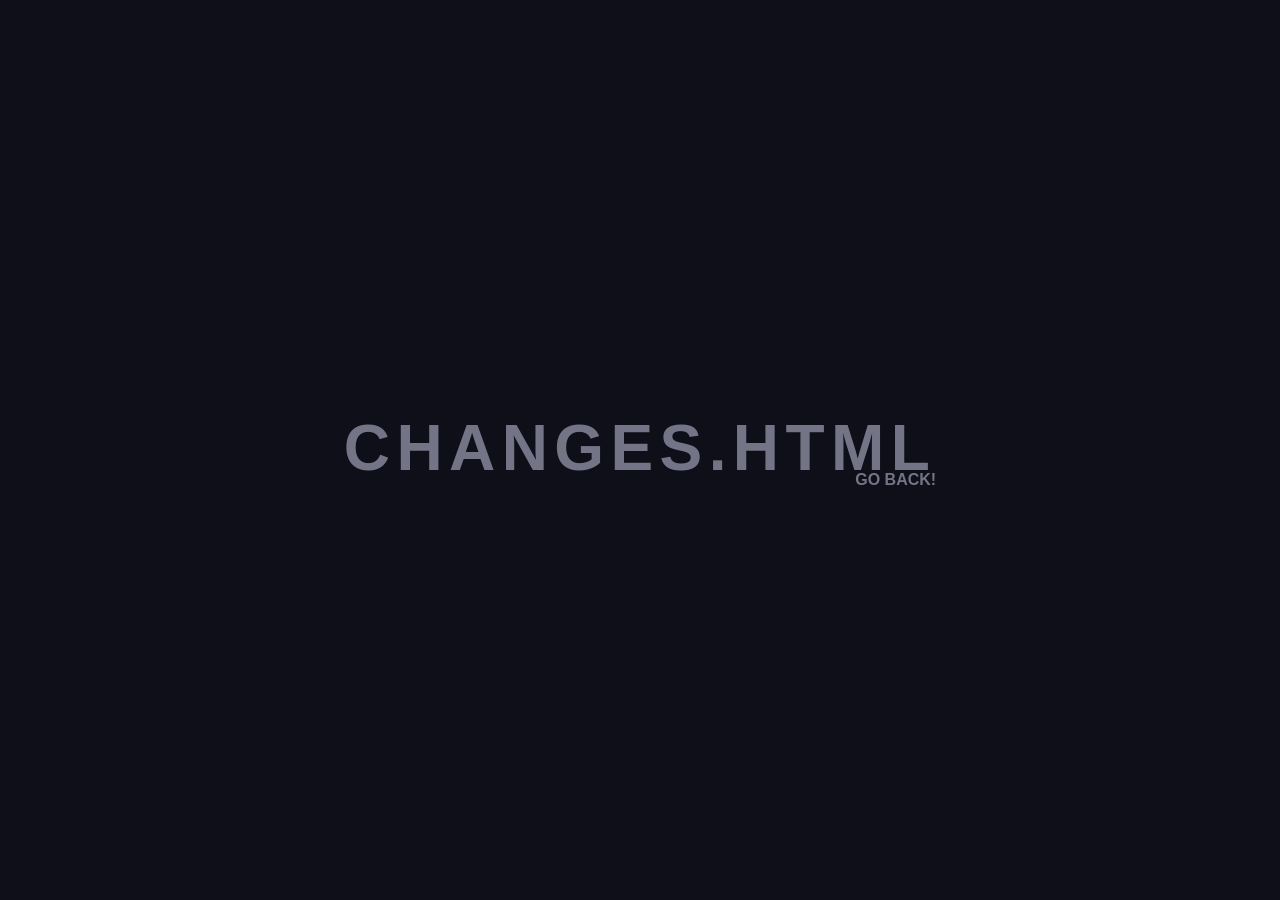
<file: assets/changes.html>
<!Doctype html>
<html lang="en">

<head>
    <!-- Metadata -->
    <meta charset="UTF-8">
    <meta name="viewport" content="width=device-width, initial-scale=1.0">
    <meta name="description" content="Live2D Viewer Changelog">
    <meta name="theme-color" content="#0f0f1a">

    <!-- Name and favicon for the page -->
    <title>Changes.html</title>
    <link rel="icon" type="image/svg+xml" href="icon.svg" sizes="any">
</head>

<body>
    <!-- Changelog modal content -->
    <div id="changelog-modal" class="changelog-modal">
        
        <!-- Close button for the modal -->
        <button id="changelog-close-button" class="changelog-close-btn" title="Close Changelog"
            aria-label="Close Changelog">
            <i class="fas fa-xmark"></i>
        </button>

        <!-- Scrollable content area for the changelog entries -->
        <div class="changelog-body">
            <h2>v5.1 — What's New:</h2>

            <!-- May 15, 2026 -->
            <article class="changelog-entry">
                <h3 class="changelog-version">Commits on May 15, 2026</h3>
                <p class="changelog-date">May 15, 2026</p>
                <ul>
                    <li><strong>[f27a2ff]</strong><br>
                        Fixed Model switching lag on zip imports by capping the name length to 25 characters
                        <br>
                        Made the project more modular by using js modules and seperating js into multiple files
                        <br>
                        Very few things changed visually, most are codebase related changes
                    </li>
                </ul>
            </article>

            <!-- February 12, 2026 -->
            <article class="changelog-entry">
                <h3 class="changelog-version">Commits on February 12, 2026</h3>
                <p class="changelog-date">February 12, 2026</p>
                <ul>
                    <li><strong>[fe54876]</strong><br>
                        fixed the og image embed by using a direct https url
                    </li>
                </ul>
            </article>

            <!-- February 7, 2026 -->
            <article class="changelog-entry">
                <h3 class="changelog-version">Commits on February 7, 2026</h3>
                <p class="changelog-date">February 7, 2026</p>
                <ul>
                    <li><strong>[caca0da]</strong><br>
                        added smoother local model imports, they still ned to be compressed in a zip format - importlocalzip.js
                        <br>
                        Option 1: drag the model containing zip file onto the canvas or
                        <br>
                        Option 2: select the "Upload model (.zip)" option in the Models dropdown menu - separated at the bottom
                        <br>
                        if you have multiple models and one is locally imported, switching them will have a split second freeze due to the resource decoding
                        <br>
                        i may find a fix or different approach for this in the future but for now it is what it is
                        <br>
                        updated the README.md screenshots from v4.0 to 5.0 and added the import feture to it as well as some other small changes
                        <br>
                        version bump to 5.0
                    </li>
                </ul>
            </article>

            <!-- February 6, 2026 -->
            <article class="changelog-entry">
                <h3 class="changelog-version">Commits on February 6, 2026</h3>
                <p class="changelog-date">February 6, 2026</p>
                <ul>
                    <li><strong>[bdb90e9] OBSOLETE!</strong><br>
                        apparently zooming was broken again - it did work on my local python server - i hope it fixed it this time
                        <br>
                        you can now kinda load locally zipped models, zip them if they are not:
                        <br>
                        <a href="https://imduck42.github.io/Live2D-Viewer/Archives_INACTIVE/tests/ziptouri.html" target="_blank">https://imduck42.github.io/Live2D-Viewer/Archives_INACTIVE/tests/ziptouri.html</a>
                        <br>
                        just follow the instructions on that page on how to get it working
                    </li>
                </ul>
            </article>

            <!-- December 10, 2025 -->
            <article class="changelog-entry">
                <h3 class="changelog-version">Commits on December 10, 2025</h3>
                <p class="changelog-date">December 10, 2025</p>
                <ul>
                    <li><strong>[bdb90e9]</strong><br>
                        made the consoleDEbug flag persistent via localStorage
                        <br>
                        provide the complete model Object on successful import
                        <br>
                        some README.md changes/clarifications
                        <br>
                        added an URL embed image for website preview (property="og:image"...)
                        <br>
                        when entering a fe directory, scroll all the way up
                    </li>
                </ul>
            </article>

            <!-- November 17, 2025 -->
            <article class="changelog-entry">
                <h3 class="changelog-version">Commits on November 17, 2025</h3>
                <p class="changelog-date">November 17, 2025</p>
                <ul>
                    <li><strong>[a32d9e2]</strong><br>
                        changed header name font to 'Audiowide'
                        <br>
                        more compact css due to css nesting
                        <br>
                        improved javascript code structure
                    </li>
                </ul>
            </article>

            <!-- November 12, 2025 -->
            <article class="changelog-entry">
                <h3 class="changelog-version">Commits on November 13, 2025</h3>
                <p class="changelog-date">November 13, 2025</p>
                <ul>
                    <li><strong>[932ca6e]</strong><br>
                        Skipped the last few changes cus litterally nothing did work
                        <br>
                        Added dynamic urls inside the file explorer which can be copied and pasted on another device:
                        <br>
                        e.g. <a href="https://imduck42.github.io/Live2D-Viewer/?fe=Eikanya/Live2d-model/崩坏学园2/bronya&preview=model.json">https://imduck42.github.io/Live2D-Viewer/?fe=Eikanya/Live2d-model/崩坏学园2/bronya&preview=model.json</a>
                        <br>
                        small changes to the index.html file
                    </li>
                </ul>
            </article>

            <!-- November 12, 2025 -->
            <article class="changelog-entry">
                <h3 class="changelog-version">Commits on November 12, 2025</h3>
                <p class="changelog-date">November 12, 2025</p>
                <ul>
                    <li><strong>[6c93168]</strong><br>
                        better layout for tablet sized devices
                        <br>
                        button animations for sidebar buttons
                        <br>
                        smaller margins for all devices for a more compact design
                        <br>
                        file caching to not load files on every load and faster previews
                        <br>
                        some other small changes
                    </li>
                </ul>
            </article>

            <!-- November 10, 2025 -->
            <article class="changelog-entry">
                <h3 class="changelog-version">Commits on November 10, 2025</h3>
                <p class="changelog-date">November 10, 2025</p>
                <ul>
                    <li><strong>[1271017]</strong><br>
                        fixed audio issues and some oactions/audio only playing via buttons or hitareas or even only on taps
                        <br>
                        zooming was already fixed in the last commit but thought it wasnt
                    </li>
                    <li><strong>[050020f]</strong><br>
                        zooming is now actually really fixed - I hope
                    </li>
                </ul>
            </article>

            <!-- November 1, 2025 -->
            <article class="changelog-entry">
                <h3 class="changelog-version">Commits on November 1, 2025</h3>
                <p class="changelog-date">November 1, 2025</p>
                <ul>
                    <li><strong>[a2be463]</strong><br>
                        fixed file explorer previews not closing
                        <br>
                        fixed the file explorer nav links not working
                        <br>
                        NOTE: still working on model animation reset + voice currently reset works but voice not:
                        <br>
                        -> const mm = selectedModel.internalModel?.motionManager;
                        <br>
                       ->  mm?.stopAllMotions?.();
                        <br>
                        is the issue
                        <br>
                        resizing on mobile not fixed yet
                        <br>
                        added logging styles to repoexplorer.js
                    </li>
                </ul>
            </article>

            <!-- October 24, 2025 -->
            <article class="changelog-entry">
                <h3 class="changelog-version">Commits on October 24, 2025</h3>
                <p class="changelog-date">October 24, 2025</p>
                <ul>
                    <li><strong>[558af6c]</strong><br>
                        Updated fontawesome to 7.0.1
                        <br>
                        Updated the README.md
                        <br>
                        Fixed the models voice not playing on any motions
                        <br>
                        Added a model changer via scrolling on the model file name at the bottom right (click to copy the file name)
                        <br>
                        Now sorts expressions, motionsand hitareas alphabetically
                        <br>
                        Refactored the JS, HTML and CSS files as well as organizing the extra.js
                        <br>
                        Version => 4.7
                    </li>
                    <li><strong>[INFO]</strong><br>
                        Changed some comments in script.js
                        <br>
                        Broke the zooming on mobile devices, animation on tapping hit area and its button and the animation not resetting on clicking motion buttons - Working on a Fix
                    </li>
                </ul>
            </article>

            <!-- July 27, 2025 -->
            <article class="changelog-entry">
                <h3 class="changelog-version">Commits on July 27, 2025</h3>
                <p class="changelog-date">July 27, 2025</p>
                <ul>
                    <li><strong>[33130ab]</strong><br>
                        added a custom default models dropdown
                        <br>
                        added the models file name in the bottom right of the canvas
                        <br>
                        updated font awesome to 7.0.0
                        <br>
                        added exclusions.js to filter unwanted console messages | In the console use "consoleDebug = true" to unfilter
                        <br>
                        changed the mobile view of the model-imports class as well as the feLoadRepoBtn id
                        <br>
                        only index the motions if there are multiple same named ones
                        <br>
                        added more title="" attributes to index.html for potential custom tooltips
                    </li>
                </ul>
            </article>

            <!-- July 24, 2025 -->
            <article class="changelog-entry">
                <h3 class="changelog-version">Commits on July 24, 2025</h3>
                <p class="changelog-date">July 24, 2025</p>
                <ul>
                    <li><strong>[9e7d8be]</strong><br>
                        added README disclaimer
                        <br>
                        adjusted screensizes and redundancy cleanup
                        <br>
                        minor formatting in js libs
                        <br>
                        updated fontawesome to 6.7.2
                    </li>
                </ul>
            </article>

            <!-- July 13, 2025 -->
            <article class="changelog-entry">
                <h3 class="changelog-version">Commits on July 13, 2025</h3>
                <p class="changelog-date">July 13, 2025</p>
                <ul>
                    <li><strong>[ca88772]</strong><br>
                        minor changes to the README
                        <br>
                        changes to styles.css for a better look on the mobile header, import area
                    </li>
                </ul>
            </article>

            <!-- July 10, 2025 -->
            <article class="changelog-entry">
                <h3 class="changelog-version">Commits on July 10, 2025</h3>
                <p class="changelog-date">July 10, 2025</p>
                <ul>
                    <li><strong>[31a013a]</strong><br>
                        added model url importing via ?model={modelURL}
                        <br>
                        added a filter for console.warn that excludes annoying audio warnings
                        <br>
                        lowered the gap between containers
                        <br>
                        updated LICENSE
                    </li>
                </ul>
            </article>

            <!-- June 29, 2025 -->
            <article class="changelog-entry">
                <h3 class="changelog-version">Commits on June 29, 2025</h3>
                <p class="changelog-date">June 29, 2025</p>
                <ul>
                    <li><strong>[HOTFIX]</strong><br>
                        at some point i broke the zooming functionality on tablet and phones, now fixed: 4.1 -> 4.5
                        <br>
                        <strong>[59949b2]</strong><br>
                        changed hover opacity of go back button
                        <br>
                        now selected motions play immediately after clicking
                        <br>
                        changed V2 to V3 in Archives
                        <br>
                        now uses JsDelivers @master branch by default
                    </li>
                    <li><strong>[b295cbf]</strong><br>
                        refactored some files and reorganized the file structure
                    </li>
                </ul>
            </article>

            <!-- June 27, 2025 -->
            <article class="changelog-entry">
                <h3 class="changelog-version">Commits on June 27, 2025</h3>
                <p class="changelog-date">June 27, 2025</p>
                <ul>
                    <li><strong>[4a38c43]</strong><br>
                        changed the file content preview now to left/right row instead of top/bottom column
                        <br>
                        updated model name regex to support model names with a suffix (e.g. model-1.json)
                        <br>
                        corrected spelling mistake of DEFAULT_BRANCHE to DEFAULT_BRANCH
                        <br>
                        changed footer model controls
                    </li>
                </ul>
            </article>

            <!-- June 26, 2025 -->
            <article class="changelog-entry">
                <h3 class="changelog-version">Commits on June 26, 2025</h3>
                <p class="changelog-date">June 26, 2025</p>
                <ul>
                    <li><strong>[ecd41e8]</strong><br>
                        changed the default live2d-model repository to a more up to date one
                        <a href="https://github.com/Eikanya/Live2d-model" target="_blank">https://github.com/Eikanya/Live2d-model</a>
                        <br>
                        added simple credits at the bottom of news modal
                        <br>
                        updated pixi js to 6.5.8 and fontawesome to 6.5.2
                        <br>
                        changed the file content preview in the file explorer
                        <br>
                        now destroy unneeded textures on model removal
                        <br>
                        fixed an issue where ID was requested but only id searched | now lower and upercase working
                    </li>
                </ul>
            </article>

            <!-- May 19, 2025 -->
            <article class="changelog-entry">
                <h3 class="changelog-version">Commits on May 19, 2025</h3>
                <p class="changelog-date">May 19, 2025</p>
                <ul>
                    <li><strong>[0d12618]</strong><br>
                        seperate the news modal js and css in its own files
                        <br>
                        reworked all js and css files
                    </li>
                </ul>
            </article>

            <!-- May 18, 2025 -->
            <article class="changelog-entry">
                <h3 class="changelog-version">Commits on May 18, 2025</h3>
                <p class="changelog-date">May 18, 2025</p>
                <ul>
                    <li><strong>[e75d203]</strong><br>
                        better design for the in explorer import button
                    </li>
                    <li><strong>[HOTFIX]</strong><br>
                        fixed jsdelivr and github urls failing in 404
                    </li>
                    <li><strong>[1cb81cc] Fck ton of refactoring: 4.0 -> 4.1</strong><br>
                        refactor: script.js, repoexplorer.js, styles.css, repoexplorer.css
                        <br>
                        small modifications: icon.svg, changes.html, ztodo.txt, index.html, extra.js
                        <br>
                        added repoexplorer to README.md
                    </li>
                    <li><strong>[fc047e8]</strong><br>
                        new remove model button placement
                    </li>
                    <li><strong>[21f7df4]</strong><br>
                        small design fixes
                    </li>
                </ul>
            </article>

            <!-- May 17, 2025 -->
            <article class="changelog-entry">
                <h3 class="changelog-version">Live2D Viewer Version 4.0 Released!</h3>
                <p class="changelog-date">May 17, 2025</p>
                <p>We are thrilled to announce the launch of <strong>Live2D Viewer version 4.0</strong>!
                    This major update introduces a new way to discover and load models, alongside internal improvements.</p>
                <ul>
                    <li>
                        <strong>New Feature: GitHub Repository Explorer!</strong>
                        <ul>
                            You can now directly browse GitHub repositories for Live2D models using the new File Explorer.
                            <br>
                            Access it via the <strong>folder icon</strong> located to the left of the model URL input field.
                            <br>
                            Enter any GitHub repository owner and name to explore its contents. A default repository, rich with numerous Live2D models, is pre-filled for convenience.
                            <br>
                            (<em>Please note: While this repository offers a wide selection, compatibility with every model is not guaranteed.</em>)
                        </ul>
                    </li>
                    <li>
                        <strong>Core Enhancements:</strong>
                        <ul>
                            Introduced new core files: <code>js/repoexplorer.js</code> and
                            <code>css/repoexplorer.css</code> to power the File Explorer functionality.
                            <br>
                            Internal file structure has been reorganized for better project management (e.g., some assets moved to an
                            <code>aaMisc</code> directory).
                        </ul>
                    </li>
                </ul>
            </article>

            <!-- May 17, 2025 -->
            <article class="changelog-entry">
                <h3 class="changelog-version">Commits on May 17, 2025</h3>
                <p class="changelog-date">May 17, 2025</p>
                <ul>
                    <li><strong>[5483bde]</strong><br>
                        small bug fixes
                    </li>
                    <li><strong>[15cce98]</strong><br>
                        fixed an issue where the motion/expression etc sections didnt get cleared on model deletion, small css changes
                    </li>
                    <li><strong>[9ac2200]</strong><br>
                        added more previews in screenshots and added them to the readme
                    </li>
                    <li><strong>[4d9bc09]</strong><br>
                        added new screenshot in README.md and changed hover styles for header buttons
                    </li>
                    <li><strong>[37d6258]</strong><br>
                        version 4 release introducing a gh-repo explorer and minor improvements
                    </li>
                    <li><strong>[41118c1]</strong><br>
                        fixed a issue on mobile where the hit area labels did stack from old models and did not get removed -> Changes in extra.js
                        <br>
                        also only make a tap play a motion if its not the selecting tap
                        <br>
                        reformated all files, removing whitespaces empty lines etc
                    </li>
                </ul>
            </article>

            <!-- May 16, 2025 -->
            <article class="changelog-entry">
                <h3 class="changelog-version">Big Plans for the Website</h3>
                <p class="changelog-date">May 16, 2025</p>
                <ul>
                    <li>
                        <strong>Exciting News: A New Way to Explore Live2D Models is Coming!</strong><br>
                        <br>
                        We're working on a fantastic update for you: a built-in File Explorer for our website!
                        <br>
                        This new feature will let you navigate through all the files and folders within Live2D model
                        hosting repositories, just like you would on your own computer.
                        <br>
                        We believe this will greatly improve how you find and select your favorite models.
                        <br>
                        Here's the really cool part: while you're browsing, if you spot a file that looks like a model's
                        main configuration (it will usually have "model" in its name and a ".json" extension),
                        <br>
                        you can import it directly with a single click, right from the explorer!
                    </li>
                </ul>
            </article>

            <!-- May 16, 2025 -->
            <article class="changelog-entry">
                <h3 class="changelog-version">Commits on May 16, 2025</h3>
                <p class="changelog-date">May 16, 2025</p>
                <ul>
                    <li><strong>[File Explorer]</strong><br>
                        added the blog about our upcomming project
                    </li>
                    <li><strong>[b296964]</strong><br>
                        add README.md and LICENSE as well as some screenshots in assets/screenshots
                    </li>
                    <li><strong>[4938145]</strong><br>
                        added changes.html in /assets and a "iframe" by clicking the page title to view them
                    </li>
                    <li><strong>[aaecb7d]</strong><br>
                        add another back up on current standpoint 5.16.25-5:12pm
                    </li>
                    <li><strong>[b1f32c9]</strong><br>
                        fix issues with texture unloading, add selected indicator, version in footer, other small changes
                    </li>
                    <li><strong>[3272c3f]</strong><br>
                        support/manage multiple models on one canvas
                    </li>
                    <li><strong>[73acd1d]</strong><br>
                        removed old css
                    </li>
                    <li><strong>[17d293e]</strong><br>
                        fixed header on mobile
                    </li>
                </ul>
            </article>

            <!-- May 15, 2025 -->
            <article class="changelog-entry">
                <h3 class="changelog-version">Commits on May 15, 2025</h3>
                <p class="changelog-date">May 15, 2025</p>
                <ul>
                    <li><strong>[061cbfb]</strong><br>
                        refactor css
                    </li>
                </ul>
            </article>

            <!-- May 14, 2025 -->
            <article class="changelog-entry">
                <h3 class="changelog-version">Commits on May 14, 2025</h3>
                <p class="changelog-date">May 14, 2025</p>
                <ul>
                    <li><strong>[76b245f]</strong><br>
                        center model on x after width change
                    </li>
                    <li><strong>[8fa58c4]</strong><br>
                        small css changes
                    </li>
                    <li><strong>[f256613]</strong><br>
                        full name
                    </li>
                    <li><strong>[9109762]</strong><br>
                        update todo
                    </li>
                    <li><strong>[bfc297c]</strong><br>
                        .
                    </li>
                    <li><strong>[420c294]</strong><br>
                        fix estra.js path
                    </li>
                    <li><strong>[9160896]</strong><br>
                        test for mobile
                    </li>
                    <li><strong>[c0f5c7e]</strong><br>
                        .
                    </li>
                    <li><strong>[7a592e5]</strong><br>
                        added design for checkbox
                    </li>
                    <li><strong>[18a8adf]</strong><br>
                        added a site icon meta tags and renamed backups to aabackups so it stays on top
                    </li>
                    <li><strong>[5c99ed5]</strong><br>
                        credits plan in footer
                    </li>
                    <li><strong>[cedcd6f]</strong><br>
                        unmin'ed local files (I don't like the look of them), changed styles of hitareas by modifying the extra.js (prev. extra.min.js) file
                    </li>
                </ul>
            </article>

            <!-- May 13, 2025 -->
            <article class="changelog-entry">
                <h3 class="changelog-version">Commits on May 13, 2025</h3>
                <p class="changelog-date">May 13, 2025</p>
                <ul>
                    <li><strong>[15ae5ca]</strong><br>
                        removed file uploads for now, fixed the motions not playing on clicking area hitboxes due to wrong coordinates caused by either moving or resizing
                    </li>
                    <li><strong>[2e0f495]</strong><br>
                        .
                    </li>
                    <li><strong>[5b36fe4]</strong><br>
                        .
                    </li>
                    <li><strong>[0e64be3]</strong><br>
                        .
                    </li>
                </ul>
            </article>

            <!-- May 12, 2025 -->
            <article class="changelog-entry">
                <h3 class="changelog-version">Initial Commit</h3>
                <p class="changelog-date">May 12, 2025</p>
                <ul>
                    <li><strong>[9564189]</strong><br>
                        initial commit
                    </li>
                </ul>
            </article>

            <!-- Credits section at the end of the changelog -->
            <article class="changelog-entry">
                <h3 class="changelog-version">Thanks to 8con and Osaka for the Help on this project</h3>
                <p class="changelog-date">ᕕ( ᐛ )ᕗ</p>
            </article>
        </div>
    </div>

    <!-- Standalone page script -->
    <script>
        document.addEventListener("DOMContentLoaded", () => {
            // Check if the page is being viewed directly and not in an iframe
            if (window.self === window.top) {
                // Hide the changelog modal content
                const changelogModal = document.getElementById("changelog-modal");
                if (changelogModal) {
                    changelogModal.style.display = "none";
                }

                // Set up the main page styling
                document.body.style.cssText = `
                    background-color: #0f0f1a;
                    color: #b8b8d0;
                    display: flex;
                    justify-content: center;
                    align-items: center;
                    height: 100vh;
                    margin: 0;
                    font-family: Poppins, sans-serif;
                    user-select: none;
                `;

                // Create a container for the main content
                const container = document.createElement("div");
                container.style.cssText = `
                    position: relative;
                    display: inline-block;
                `;

                // Create and style the title element
                const title = document.createElement("div");
                title.textContent = "CHANGES.HTML";
                title.style.cssText = `
                    font-size: clamp(2rem, 5vw, 4rem);
                    font-weight: 600;
                    opacity: 0.6;
                    letter-spacing: 0.1em;
                    padding-bottom: 0.25rem;
                `;

                // Create and style the link to go back to the main page
                const backLink = document.createElement("a");
                backLink.href = "../";
                backLink.textContent = "GO BACK!";
                backLink.style.cssText = `
                    position: absolute;
                    font-weight: 600;
                    opacity: 0.6;
                    bottom: 0;
                    right: 0;
                    font-size: 1rem;
                    color: #b8b8d0;
                    text-decoration: none;
                    transition: opacity 0.25s ease-in-out;
                `;

                // Add hover effects to the "Go Back" link
                backLink.onmouseover = () => {
                    backLink.style.opacity = "0.75";
                };
                backLink.onmouseout = () => {
                    backLink.style.opacity = "0.6";
                };

                // Add the created elements to the page
                container.appendChild(title);
                container.appendChild(backLink);
                document.body.appendChild(container);
            }
        });
    </script>
</body>

</html>
</file>
